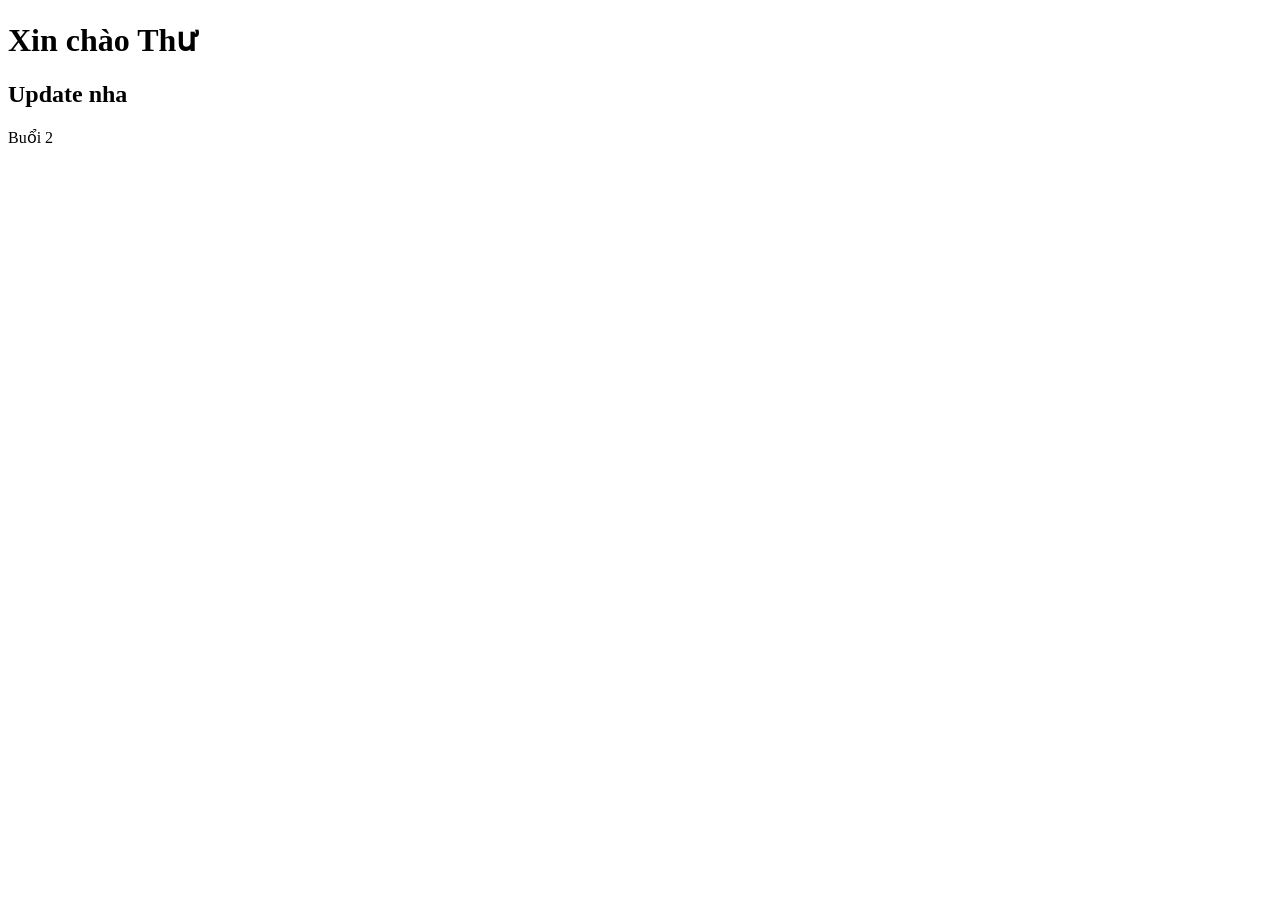
<file: index.html>
<!DOCTYPE html>
<html lang="en">
<head>
    <meta charset="UTF-8">
    <meta name="viewport" content="width=device-width, initial-scale=1.0">
    <title> Hello </title>
</head>
<body>
    <h1> Xin chào Thư </h1>
    <h2> Update nha</h2>
    <p> Buổi 2 </p>
</body>
</html>
</file>
